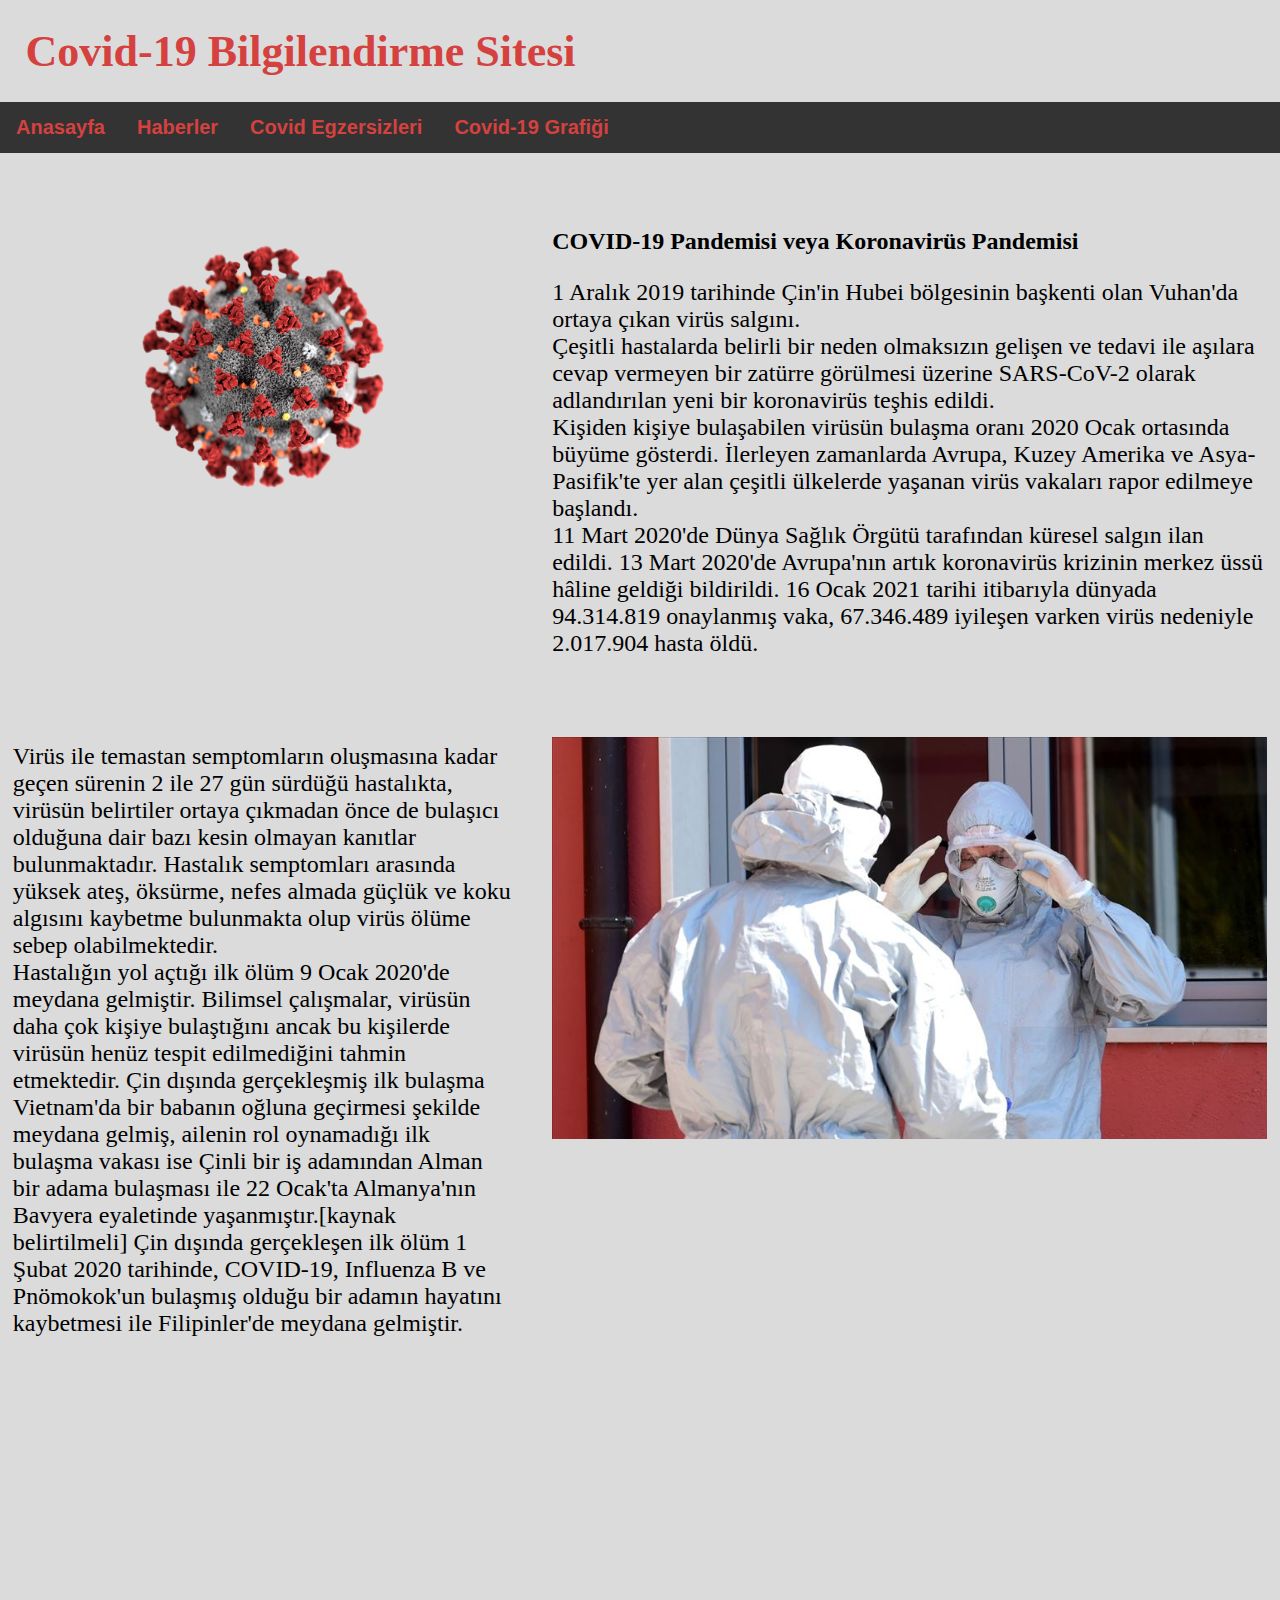
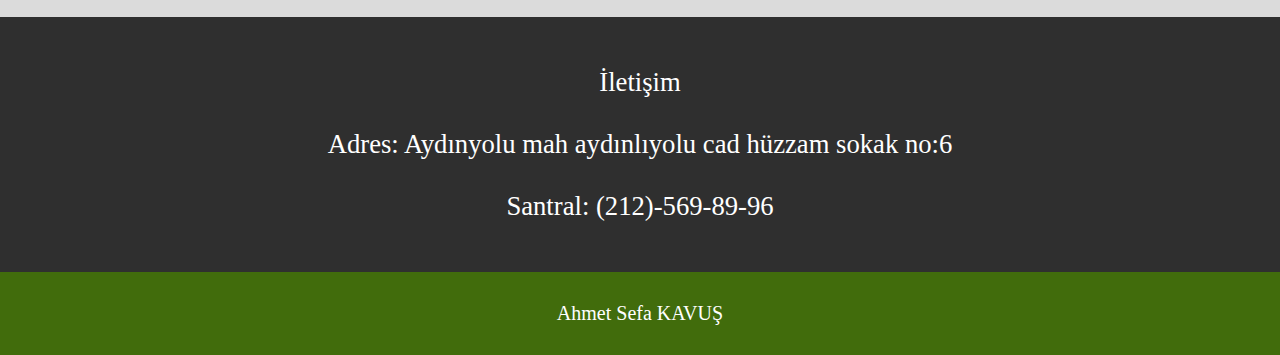
<file: web/index.html>
<!DOCTYPE html>
<html>
<head>
<title>2010-2011 Şampiyonu Fenerbahçedir</title>
<link rel="stylesheet" type="text/css" href="style.css">
<link rel="shortcut icon" href="united-nations-covid-19-response-N1caHdFQ734-unsplash.jpg" />

</head>


<body>





<div class="yazi1">Covid-19 Bilgilendirme Sitesi</div>

<div class="navbar">
  <a href="index.html">Anasayfa</a>
  <a href="haber.html">Haberler</a>
  <a href="turkiye.html">Covid Egzersizleri</a>
  <a href="dunya.html">Covid-19 Grafiği</a> 
</div>

<div id="container">

<div class="resim1"><img src="coronavirus-cdc-1585869759-removebg-preview.png"></div>
<div class="yazi2"><font face="tahoma" size="5" color="#000">
<p><b>COVID-19 Pandemisi veya Koronavirüs Pandemisi</b></p> 1 Aralık 2019 tarihinde Çin'in Hubei bölgesinin başkenti olan Vuhan'da ortaya çıkan virüs salgını.<br>
Çeşitli hastalarda belirli bir neden olmaksızın gelişen ve tedavi ile aşılara cevap vermeyen bir zatürre görülmesi üzerine SARS-CoV-2 olarak adlandırılan yeni bir koronavirüs teşhis edildi.<br>
Kişiden kişiye bulaşabilen virüsün bulaşma oranı 2020 Ocak ortasında büyüme gösterdi. İlerleyen zamanlarda Avrupa, Kuzey Amerika ve Asya-Pasifik'te yer alan çeşitli ülkelerde yaşanan virüs vakaları rapor edilmeye başlandı.<br>
11 Mart 2020'de Dünya Sağlık Örgütü tarafından küresel salgın ilan edildi. 13 Mart 2020'de Avrupa'nın artık koronavirüs krizinin merkez üssü hâline geldiği bildirildi. 16 Ocak 2021 tarihi itibarıyla dünyada 94.314.819 onaylanmış vaka, 67.346.489 iyileşen varken virüs nedeniyle 2.017.904 hasta öldü.</font></div>


<div class="temizle"></div>
<div class="resim1">
<font face="tahoma" size="5" color="#000">
<p>Virüs ile temastan semptomların oluşmasına kadar geçen sürenin 2 ile 27 gün sürdüğü hastalıkta, virüsün belirtiler ortaya çıkmadan önce de bulaşıcı olduğuna dair bazı kesin olmayan kanıtlar bulunmaktadır. Hastalık semptomları arasında yüksek ateş, öksürme, nefes almada güçlük ve koku algısını kaybetme bulunmakta olup virüs ölüme sebep olabilmektedir.
<br>Hastalığın yol açtığı ilk ölüm 9 Ocak 2020'de meydana gelmiştir. Bilimsel çalışmalar, virüsün daha çok kişiye bulaştığını ancak bu kişilerde virüsün henüz tespit edilmediğini tahmin etmektedir. Çin dışında gerçekleşmiş ilk bulaşma Vietnam'da bir babanın oğluna geçirmesi şekilde meydana gelmiş, ailenin rol oynamadığı ilk bulaşma vakası ise Çinli bir iş adamından Alman bir adama bulaşması ile 22 Ocak'ta Almanya'nın Bavyera eyaletinde yaşanmıştır.[kaynak belirtilmeli] Çin dışında gerçekleşen ilk ölüm 1 Şubat 2020 tarihinde, COVID-19, Influenza B ve Pnömokok'un bulaşmış olduğu bir adamın hayatını kaybetmesi ile Filipinler'de meydana gelmiştir.
</p></font></div>
<div class="yazi2"><img src="thumbs_b_c_879e5f52f62cd484aaf3f8188dbb7917.jpg"></div>
</div>
<div class="temizle"></div>
<div id="footer">
    <footer>
        <div class="footer-top">
           <center>İletişim<br><br>
		   Adres: Aydınyolu mah aydınlıyolu cad hüzzam sokak no:6<br><br>
		   Santral: (212)-569-89-96</center>
        </div>
        <div class="footer-bottom">
                <p class="copyright text-uppercase">Ahmet Sefa KAVUŞ </p>
        </div>
    </footer>
</div>
</body>
</html>
</file>
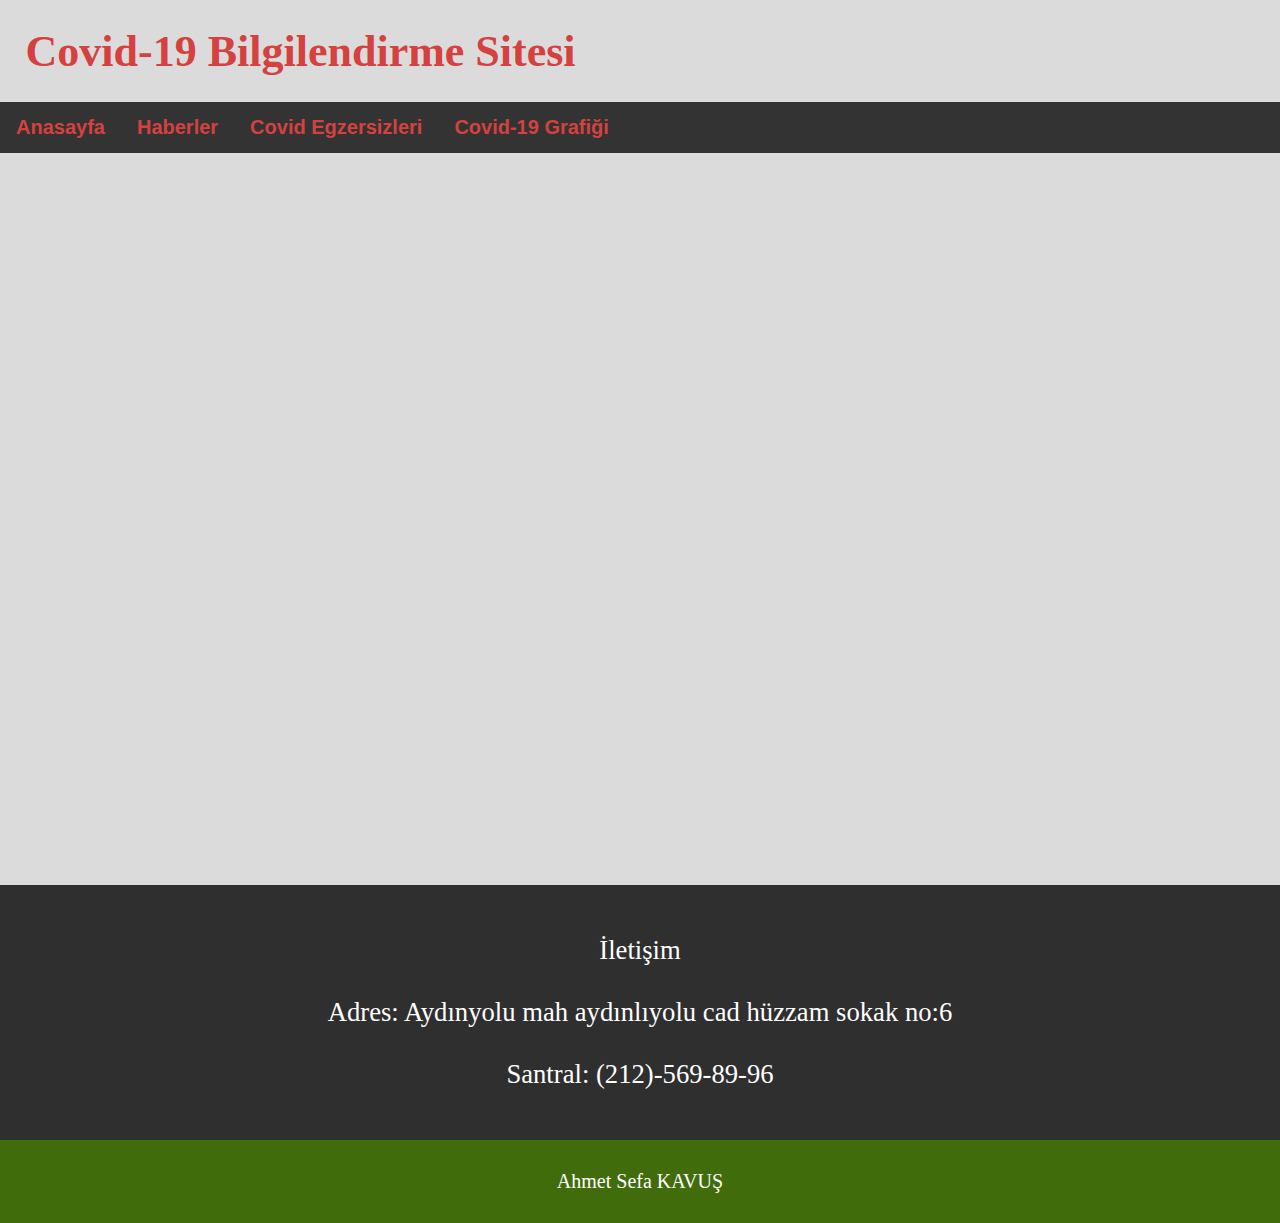
<file: web/dunya.html>
<!DOCTYPE html>
<html>
<head>
<title>2010-2011 Şampiyonu Fenerbahçedir</title>
<link rel="stylesheet" type="text/css" href="style.css">
<link rel="shortcut icon" href="united-nations-covid-19-response-N1caHdFQ734-unsplash.jpg" />
<script>

window.onload = function () {

var chart = new CanvasJS.Chart("chartContainer", {
	animationEnabled: true,
	theme: "light2",
	title:{
		text: "2 Ülke İçin 3 Aylık Covid Verileri"
	},
	axisX:{
		valueFormatString: "DD MMM",
		crosshair: {
			enabled: true,
			snapToDataPoint: true
		}
	},
	axisY: {
		title: "Türkiye - İngiltere",
		includeZero: true,
		crosshair: {
			enabled: true
		}
	},
	toolTip:{
		shared:true
	},  
	legend:{
		cursor:"pointer",
		verticalAlign: "bottom",
		horizontalAlign: "left",
		dockInsidePlotArea: true,
		itemclick: toogleDataSeries
	},
	data: [{
		type: "line",
		showInLegend: true,
		name: "İNGİLTERE",
		markerType: "square",
		xValueFormatString: "DD MMM, YYYY",
		color: "#D5413F",
		dataPoints: [
				{ x: new Date(2020, 11, 01), y: 988197  },
                { x: new Date(2020, 11, 02), y: 1007011 },
                { x: new Date(2020, 11, 03), y: 1026632 },
                { x: new Date(2020, 11, 04), y: 1051317 },
                { x: new Date(2020, 11, 05), y: 1075077 },
                { x: new Date(2020, 11, 06), y: 1098009 },
                { x: new Date(2020, 11, 07), y: 1122553 },
                { x: new Date(2020, 11, 08), y: 1142969 },
                { x: new Date(2020, 11, 09), y: 1164125 },
                { x: new Date(2020, 11, 10), y: 1184005 },
                { x: new Date(2020, 11, 11), y: 1206360 },
                { x: new Date(2020, 11, 12), y: 1239267 },
                { x: new Date(2020, 11, 13), y: 1266192 },
                { x: new Date(2020, 11, 14), y: 1292590 },
                { x: new Date(2020, 11, 15), y: 1317384 },
                { x: new Date(2020, 11, 16), y: 1338534 },
                { x: new Date(2020, 11, 17), y: 1357987 },
                { x: new Date(2020, 11, 18), y: 1377067 },
                { x: new Date(2020, 11, 19), y: 1399481 },
                { x: new Date(2020, 11, 20), y: 1419222 },
                { x: new Date(2020, 11, 21), y: 1438757 },
                { x: new Date(2020, 11, 22), y: 1457021 },
                { x: new Date(2020, 11, 23), y: 1472265 },
                { x: new Date(2020, 11, 24), y: 1482956 },
                { x: new Date(2020, 11, 25), y: 1500474 },
                { x: new Date(2020, 11, 26), y: 1517531 },
                { x: new Date(2020, 11, 27), y: 1531750 },
                { x: new Date(2020, 11, 28), y: 1547142 },
                { x: new Date(2020, 11, 29), y: 1559082 },
                { x: new Date(2020, 11, 30), y: 1571209 },
				
				
				{ x: new Date(2020, 12, 01), y: 1584035 },
                { x: new Date(2020, 12, 02), y: 1599557 },
                { x: new Date(2020, 12, 03), y: 1614021 },
                { x: new Date(2020, 12, 04), y: 1629815 },
                { x: new Date(2020, 12, 05), y: 1644957 },
                { x: new Date(2020, 12, 06), y: 1661997 },
                { x: new Date(2020, 12, 07), y: 1676526 },
                { x: new Date(2020, 12, 08), y: 1688208 },
                { x: new Date(2020, 12, 09), y: 1704253 },
                { x: new Date(2020, 12, 10), y: 1724701 },
                { x: new Date(2020, 12, 11), y: 1745949 },
                { x: new Date(2020, 12, 12), y: 1766930 },
                { x: new Date(2020, 12, 13), y: 1785233 },
                { x: new Date(2020, 12, 14), y: 1805264 },
                { x: new Date(2020, 12, 15), y: 1823208 },
                { x: new Date(2020, 12, 16), y: 1847757 },
                { x: new Date(2020, 12, 17), y: 1882608 },
                { x: new Date(2020, 12, 18), y: 1910626 },
                { x: new Date(2020, 12, 19), y: 1937144 },
                { x: new Date(2020, 12, 20), y: 1972746 },
                { x: new Date(2020, 12, 21), y: 2005895 },
                { x: new Date(2020, 12, 22), y: 2042007 },
                { x: new Date(2020, 12, 23), y: 2080500 },
                { x: new Date(2020, 12, 24), y: 2118962 },
                { x: new Date(2020, 12, 25), y: 2151117 },
                { x: new Date(2020, 12, 26), y: 2185600 },
                { x: new Date(2020, 12, 27), y: 2217593 },
                { x: new Date(2020, 12, 28), y: 2258621 },
                { x: new Date(2020, 12, 29), y: 2311298 },
                { x: new Date(2020, 12, 30), y: 2360340 },
                { x: new Date(2020, 12, 31), y: 2415268 },
				
				
				
				{ x: new Date(2021, 01, 01), y: 2467940 },
				{ x: new Date(2021, 01, 02), y: 2525219 },
				{ x: new Date(2021, 01, 03), y: 2579755 },
				{ x: new Date(2021, 01, 04), y: 2638132 },
				{ x: new Date(2021, 01, 05), y: 2698174 },
				{ x: new Date(2021, 01, 06), y: 2759455 },
				{ x: new Date(2021, 01, 07), y: 2810911 },
				{ x: new Date(2021, 01, 08), y: 2877639 },
				{ x: new Date(2021, 01, 09), y: 2936541 },
				{ x: new Date(2021, 01, 10), y: 2990918 },
				{ x: new Date(2021, 01, 11), y: 3036558 },
				{ x: new Date(2021, 01, 12), y: 3080848 },
				{ x: new Date(2021, 01, 13), y: 3126809 },
				{ x: new Date(2021, 01, 14), y: 3174243 },
				{ x: new Date(2021, 01, 15), y: 3228724 }
				
		]
	},
	{
		type: "line",
		showInLegend: true,
		name: "TÜRKİYE",
		color: "#416C0C",
		lineDashType: "circle",
		dataPoints: [
		
		{ x: new Date(2020, 11, 01), y: 41661 },
        { x: new Date(2020, 11, 02), y: 42366 },
        { x: new Date(2020, 11, 03), y: 42813 },
        { x: new Date(2020, 11, 04), y: 43286 },
        { x: new Date(2020, 11, 05), y: 43802 },
        { x: new Date(2020, 11, 06), y: 44241 },
        { x: new Date(2020, 11, 07), y: 44715 },
        { x: new Date(2020, 11, 08), y: 45129 },
        { x: new Date(2020, 11, 09), y: 45573 },
        { x: new Date(2020, 11, 10), y: 45800 },
        { x: new Date(2020, 11, 11), y: 46295 },
        { x: new Date(2020, 11, 12), y: 46867 },
        { x: new Date(2020, 11, 13), y: 47809 },
        { x: new Date(2020, 11, 14), y: 48535 },
        { x: new Date(2020, 11, 15), y: 49108 },
        { x: new Date(2020, 11, 16), y: 49618 },
        { x: new Date(2020, 11, 17), y: 50646 },
        { x: new Date(2020, 11, 18), y: 52153 },
        { x: new Date(2020, 11, 19), y: 53654 },
        { x: new Date(2020, 11, 20), y: 55597 },
        { x: new Date(2020, 11, 21), y: 57761 },
        { x: new Date(2020, 11, 22), y: 59827 },
        { x: new Date(2020, 11, 23), y: 63133 },
        { x: new Date(2020, 11, 24), y: 66675 },
        { x: new Date(2020, 11, 25), y: 69410 },
        { x: new Date(2020, 11, 26), y: 101953 },
        { x: new Date(2020, 11, 27), y: 142437 },
        { x: new Date(2020, 11, 28), y: 168747 },
        { x: new Date(2020, 11, 29), y: 193828 },
        { x: new Date(2020, 11, 30), y: 220374 },
		
		
		{ x: new Date(2020, 12, 01), y: 245701 },
        { x: new Date(2020, 12, 02), y: 272610 },
        { x: new Date(2020, 12, 03), y: 300614 },
        { x: new Date(2020, 12, 04), y: 328346 },
        { x: new Date(2020, 12, 05), y: 355946 },
        { x: new Date(2020, 12, 06), y: 382142 },
        { x: new Date(2020, 12, 07), y: 409059 },
        { x: new Date(2020, 12, 08), y: 436801 },
        { x: new Date(2020, 12, 09), y: 462450 },
        { x: new Date(2020, 12, 10), y: 1280223 },
        { x: new Date(2020, 12, 11), y: 1306587 },
        { x: new Date(2020, 12, 12), y: 212045 },
        { x: new Date(2020, 12, 13), y: 216531 },
        { x: new Date(2020, 12, 14), y: 217755 },
        { x: new Date(2020, 12, 15), y: 220375 },
        { x: new Date(2020, 12, 16), y: 219931 },
        { x: new Date(2020, 12, 17), y: 216709 },
        { x: new Date(2020, 12, 18), y: 210928 },
        { x: new Date(2020, 12, 19), y: 207366 },
        { x: new Date(2020, 12, 20), y: 206218 },
        { x: new Date(2020, 12, 21), y: 190648 },
        { x: new Date(2020, 12, 22), y: 177543 },
        { x: new Date(2020, 12, 23), y: 162442 },
        { x: new Date(2020, 12, 24), y: 146305 },
        { x: new Date(2020, 12, 25), y: 128081 },
        { x: new Date(2020, 12, 26), y: 119715 },
        { x: new Date(2020, 12, 27), y: 112470 },
        { x: new Date(2020, 12, 28), y: 105207 },
        { x: new Date(2020, 12, 29), y: 99755 },
        { x: new Date(2020, 12, 30), y: 95001 },
        { x: new Date(2020, 12, 31), y: 87121 },
		
		{ x: new Date(2021, 01, 01), y: 85002 },
        { x: new Date(2021, 01, 02), y: 84308 },
        { x: new Date(2021, 01, 03), y: 83890 },
        { x: new Date(2021, 01, 04), y: 87492 },
        { x: new Date(2021, 01, 05), y: 92884 },
        { x: new Date(2021, 01, 06), y: 97821 },
        { x: new Date(2021, 01, 07), y: 101587 },
        { x: new Date(2021, 01, 08), y: 102986 },
        { x: new Date(2021, 01, 09), y: 104440 },
        { x: new Date(2021, 01, 10), y: 105299 },
        { x: new Date(2021, 01, 11), y: 105044 },
        { x: new Date(2021, 01, 12), y: 104669 },
        { x: new Date(2021, 01, 13), y: 104587 },
        { x: new Date(2021, 01, 14), y: 104368 },
        { x: new Date(2021, 01, 15), y: 103404 },
		
		]
	}]
});
chart.render();

function toogleDataSeries(e){
	if (typeof(e.dataSeries.visible) === "undefined" || e.dataSeries.visible) {
		e.dataSeries.visible = false;
	} else{
		e.dataSeries.visible = true;
	}
	chart.render();
}

}



</script>














</head>


<body>

<div class="yazi1">Covid-19 Bilgilendirme Sitesi</div>

<div class="navbar">
  <a href="index.html">Anasayfa</a>
  <a href="haber.html">Haberler</a>
  <a href="turkiye.html">Covid Egzersizleri</a>
  <a href="dunya.html">Covid-19 Grafiği</a> 
</div>

<div id="container">


<div id="chartContainer" style="height: 450px; width: 100%;"></div>
<script src="https://canvasjs.com/assets/script/canvasjs.min.js"></script>





</div>



<div id="footer">
    <footer>
        <div class="footer-top">
           <center>İletişim<br><br>
		   Adres: Aydınyolu mah aydınlıyolu cad hüzzam sokak no:6<br><br>
		   Santral: (212)-569-89-96</center>
        </div>
        <div class="footer-bottom">
                <p class="copyright text-uppercase">Ahmet Sefa KAVUŞ </p>
        </div>
    </footer>
</div>
</body>
</html>
</file>
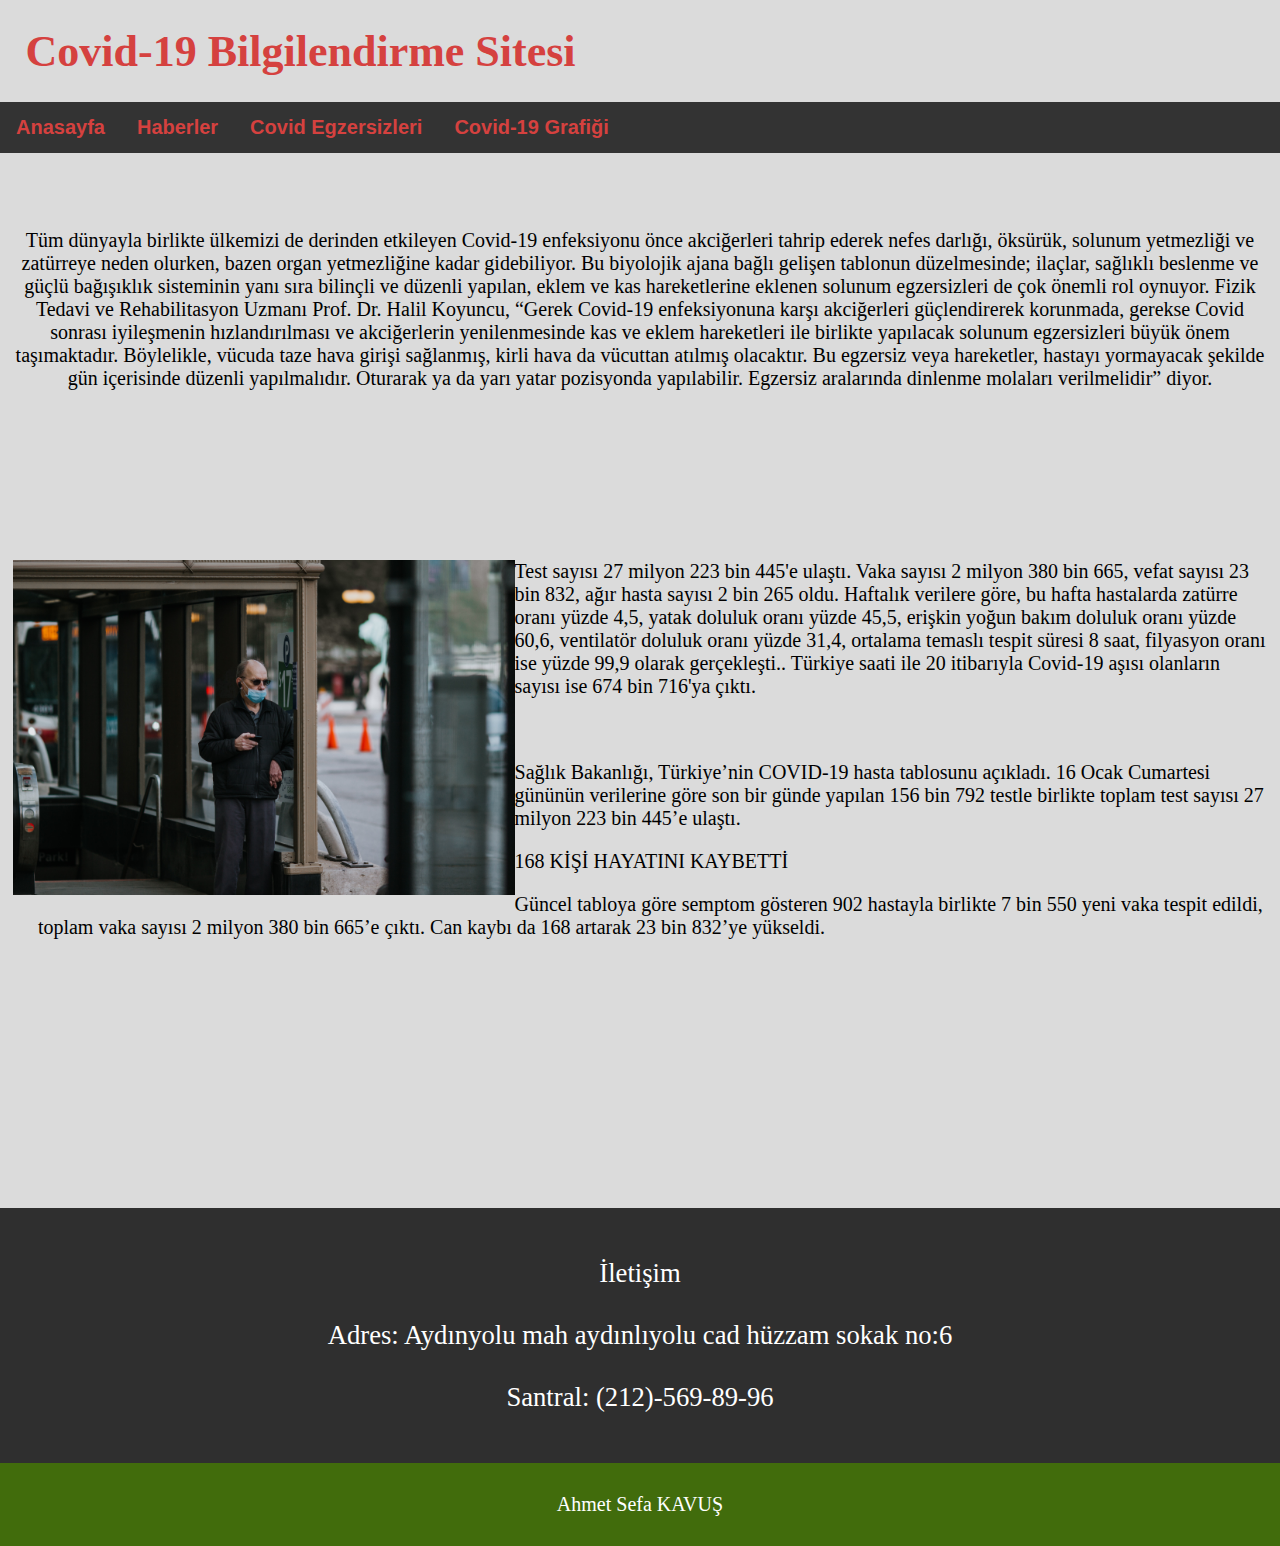
<file: web/haber.html>
<!DOCTYPE html>
<html>
<head>
<title>2010-2011 Şampiyonu Fenerbahçedir</title>
<link rel="stylesheet" type="text/css" href="style.css">
<link rel="shortcut icon" href="united-nations-covid-19-response-N1caHdFQ734-unsplash.jpg" />

</head>


<body>





<div class="yazi1">Covid-19 Bilgilendirme Sitesi</div>
<div class="navbar">
  <a href="index.html">Anasayfa</a>
  <a href="haber.html">Haberler</a>
  <a href="turkiye.html">Covid Egzersizleri</a>
  <a href="dunya.html">Covid-19 Grafiği</a> 
</div>

<div id="container">


<div id="yazi3">Tüm dünyayla birlikte ülkemizi de derinden etkileyen Covid-19 enfeksiyonu önce akciğerleri tahrip ederek nefes darlığı, öksürük, solunum yetmezliği ve zatürreye neden olurken, bazen organ yetmezliğine kadar gidebiliyor. Bu biyolojik ajana bağlı gelişen tablonun düzelmesinde; ilaçlar, sağlıklı beslenme ve güçlü bağışıklık sisteminin yanı sıra bilinçli ve düzenli yapılan, eklem ve kas hareketlerine eklenen solunum egzersizleri de çok önemli rol oynuyor.

Fizik Tedavi ve Rehabilitasyon Uzmanı Prof. Dr. Halil Koyuncu, “Gerek Covid-19 enfeksiyonuna karşı akciğerleri güçlendirerek korunmada, gerekse Covid sonrası iyileşmenin hızlandırılması ve akciğerlerin yenilenmesinde kas ve eklem hareketleri ile birlikte yapılacak solunum egzersizleri büyük önem taşımaktadır. Böylelikle, vücuda taze hava girişi sağlanmış, kirli hava da vücuttan atılmış olacaktır. Bu egzersiz veya hareketler, hastayı yormayacak şekilde gün içerisinde düzenli yapılmalıdır. Oturarak ya da yarı yatar pozisyonda yapılabilir. Egzersiz aralarında dinlenme molaları verilmelidir” diyor.</div>
<br>
<br><br>
<div id="temizle"></div>


<div class="resim1"><br><br><br><img src="gabe-pierce-Wu4ZUWzXNeI-unsplash.jpg"></div>
<div id="temizle"></div>

<br>
<br><br>



<div id="yazi5">
Test sayısı 27 milyon 223 bin 445'e ulaştı. Vaka sayısı 2 milyon 380 bin 665, vefat sayısı 23 bin 832, ağır hasta sayısı 2 bin 265 oldu.

Haftalık verilere göre, bu hafta hastalarda zatürre oranı yüzde 4,5, yatak doluluk oranı yüzde 45,5, erişkin yoğun bakım doluluk oranı yüzde 60,6, ventilatör doluluk oranı yüzde 31,4, ortalama temaslı tespit süresi 8 saat, filyasyon oranı ise yüzde 99,9 olarak gerçekleşti..

Türkiye saati ile 20 itibarıyla Covid-19 aşısı olanların sayısı ise 674 bin 716'ya çıktı.


</div>


<div id="temizle"></div>
<div id="yazi5">
Sağlık Bakanlığı, Türkiye’nin COVID-19 hasta tablosunu açıkladı. 16 Ocak Cumartesi gününün verilerine göre son bir günde yapılan 156 bin 792 testle birlikte toplam test sayısı 27 milyon 223 bin 445’e ulaştı.
<p>168 KİŞİ HAYATINI KAYBETTİ</p>
Güncel tabloya göre semptom gösteren 902 hastayla birlikte 7 bin 550 yeni vaka tespit edildi, toplam vaka sayısı 2 milyon 380 bin 665’e çıktı. Can kaybı da 168 artarak 23 bin 832’ye yükseldi.

</div>










</div>





<div id="footer">
    <footer>
        <div class="footer-top">
           <center>İletişim<br><br>
		   Adres: Aydınyolu mah aydınlıyolu cad hüzzam sokak no:6<br><br>
		   Santral: (212)-569-89-96</center>
        </div>
        <div class="footer-bottom">
                <p class="copyright text-uppercase">Ahmet Sefa KAVUŞ </p>
        </div>
    </footer>
</div>
</body>
</html>
</file>
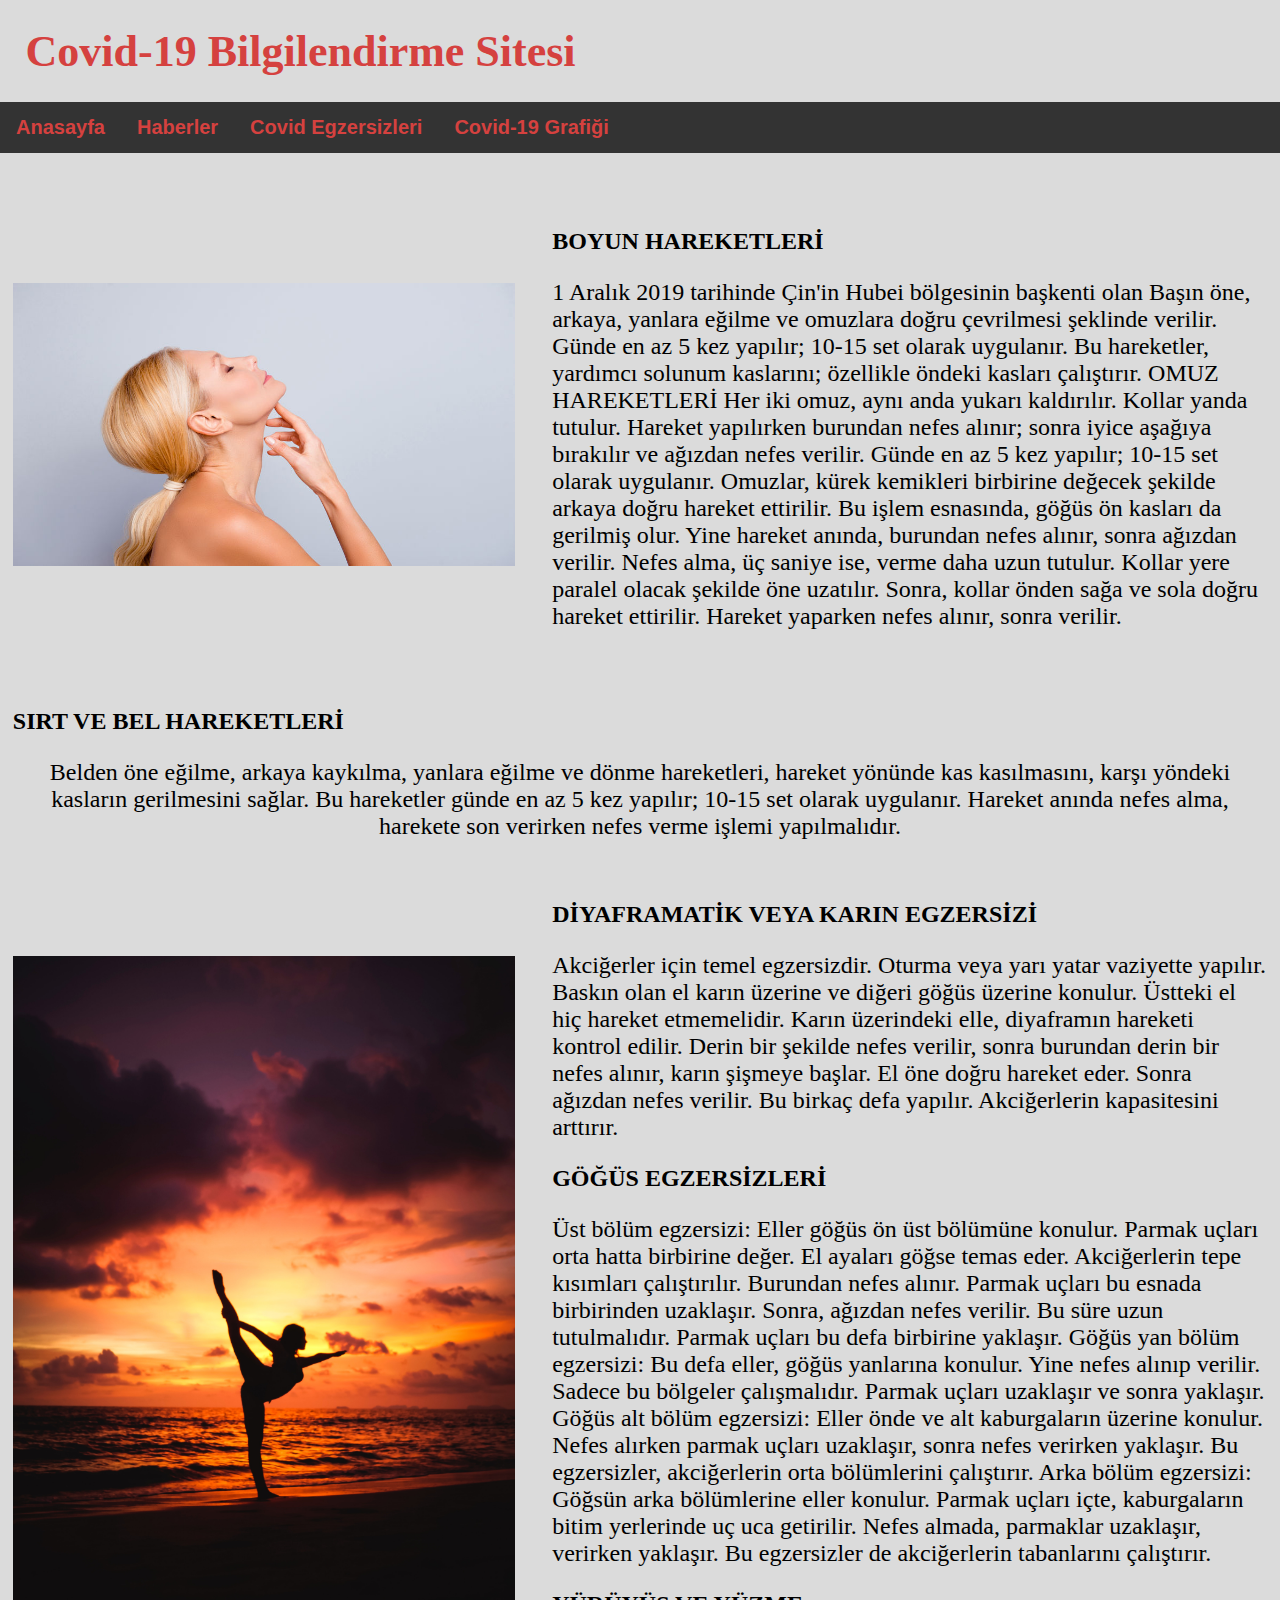
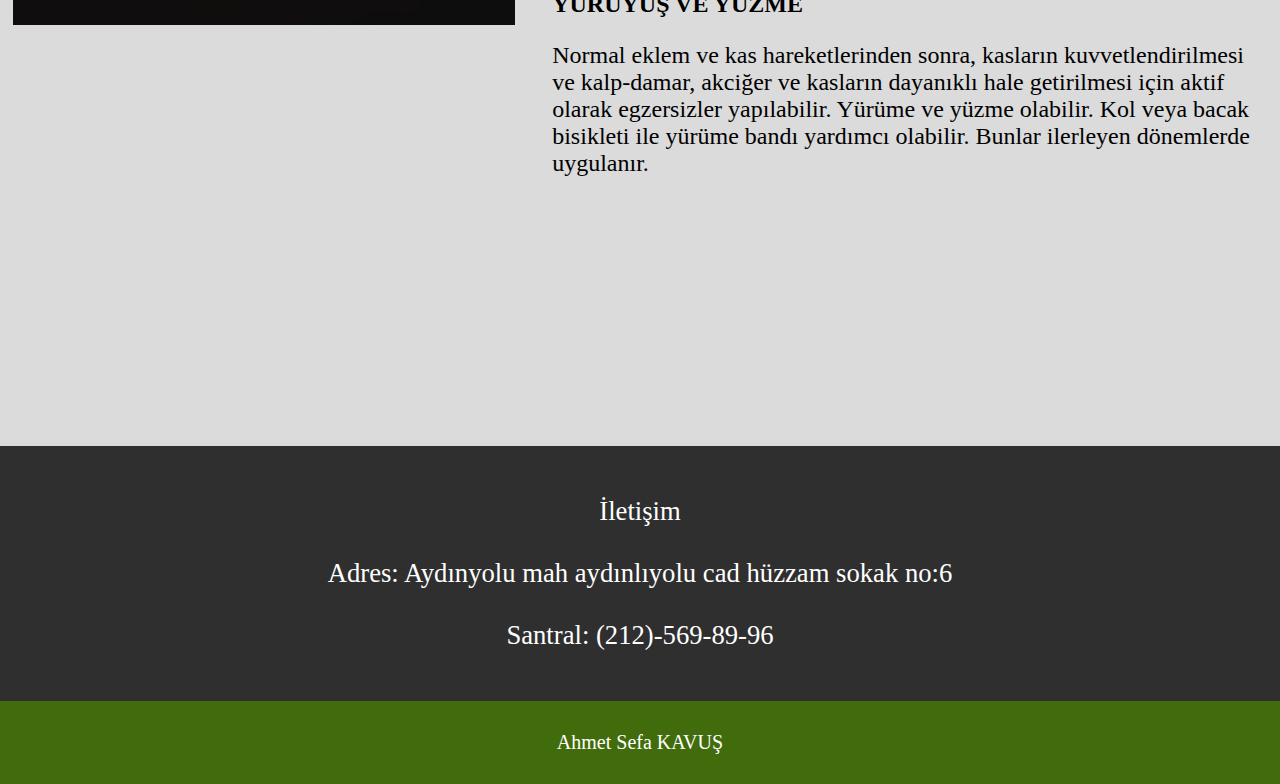
<file: web/turkiye.html>
<!DOCTYPE html>
<html>
<head>
<title>2010-2011 Şampiyonu Fenerbahçedir</title>
<link rel="stylesheet" type="text/css" href="style.css">
<link rel="shortcut icon" href="united-nations-covid-19-response-N1caHdFQ734-unsplash.jpg" />

</head>


<body>





<div class="yazi1">Covid-19 Bilgilendirme Sitesi</div>

<div class="navbar">
  <a href="index.html">Anasayfa</a>
  <a href="haber.html">Haberler</a>
  <a href="turkiye.html">Covid Egzersizleri</a>
  <a href="dunya.html">Covid-19 Grafiği</a> 
</div>

<div id="container">




<div class="resim1"><br><br><br><img src="2938844_39db5d8a647306eb08669351fe806dd9.jpg"></div>
<div class="yazi2"><font face="tahoma" size="5" color="#000">
<p><b>BOYUN HAREKETLERİ</b></p> 1 Aralık 2019 tarihinde Çin'in Hubei bölgesinin başkenti olan Başın öne, arkaya, yanlara eğilme ve omuzlara doğru çevrilmesi şeklinde verilir. Günde en az 5 kez yapılır; 10-15 set olarak uygulanır. Bu hareketler, yardımcı solunum kaslarını; özellikle öndeki kasları çalıştırır.

OMUZ HAREKETLERİ

Her iki omuz, aynı anda yukarı kaldırılır. Kollar yanda tutulur. Hareket yapılırken burundan nefes alınır; sonra iyice aşağıya bırakılır ve ağızdan nefes verilir. Günde en az 5 kez yapılır; 10-15 set olarak uygulanır.

Omuzlar, kürek kemikleri birbirine değecek şekilde arkaya doğru hareket ettirilir. Bu işlem esnasında, göğüs ön kasları da gerilmiş olur. Yine hareket anında, burundan nefes alınır, sonra ağızdan verilir. Nefes alma, üç saniye ise, verme daha uzun tutulur.

Kollar yere paralel olacak şekilde öne uzatılır. Sonra, kollar önden sağa ve sola doğru hareket ettirilir. Hareket yaparken nefes alınır, sonra verilir.</font></div>


<div class="temizle"></div>

<br>
<br><br>
<font face="tahoma" size="5" color="#000">
<p><b>SIRT VE BEL HAREKETLERİ</b></p>
<center>
Belden öne eğilme, arkaya kaykılma, yanlara eğilme ve dönme hareketleri, hareket yönünde kas kasılmasını, karşı yöndeki kasların gerilmesini sağlar. Bu hareketler günde en az 5 kez yapılır; 10-15 set olarak uygulanır. Hareket anında nefes alma, harekete son verirken nefes verme işlemi yapılmalıdır.
</center>
</font>


<div class="resim1"><br><br><br><img src="steve-halama-tyCVZ1Aaqxo-unsplash.jpg"></div>
<div class="yazi2"><font face="tahoma" size="5" color="#000">
<p><b>DİYAFRAMATİK VEYA KARIN EGZERSİZİ</b></p> 
Akciğerler için temel egzersizdir. Oturma veya yarı yatar vaziyette yapılır. Baskın olan el karın üzerine ve diğeri göğüs üzerine konulur. Üstteki el hiç hareket etmemelidir. Karın üzerindeki elle, diyaframın hareketi kontrol edilir. Derin bir şekilde nefes verilir, sonra burundan derin bir nefes alınır, karın şişmeye başlar. El öne doğru hareket eder. Sonra ağızdan nefes verilir. Bu birkaç defa yapılır. Akciğerlerin kapasitesini arttırır.

<p><b>GÖĞÜS EGZERSİZLERİ</b></p>


Üst bölüm egzersizi: Eller göğüs ön üst bölümüne konulur. Parmak uçları orta hatta birbirine değer. El ayaları göğse temas eder. Akciğerlerin tepe kısımları çalıştırılır. Burundan nefes alınır. Parmak uçları bu esnada birbirinden uzaklaşır. Sonra, ağızdan nefes verilir. Bu süre uzun tutulmalıdır. Parmak uçları bu defa birbirine yaklaşır.

Göğüs yan bölüm egzersizi: Bu defa eller, göğüs yanlarına konulur. Yine nefes alınıp verilir. Sadece bu bölgeler çalışmalıdır. Parmak uçları uzaklaşır ve sonra yaklaşır.

Göğüs alt bölüm egzersizi: Eller önde ve alt kaburgaların üzerine konulur. Nefes alırken parmak uçları uzaklaşır, sonra nefes verirken yaklaşır. Bu egzersizler, akciğerlerin orta bölümlerini çalıştırır.

Arka bölüm egzersizi: Göğsün arka bölümlerine eller konulur. Parmak uçları içte, kaburgaların bitim yerlerinde uç uca getirilir. Nefes almada, parmaklar uzaklaşır, verirken yaklaşır. Bu egzersizler de akciğerlerin tabanlarını çalıştırır.
<p><b>YÜRÜYÜŞ VE YÜZME</b></p>


Normal eklem ve kas hareketlerinden sonra, kasların kuvvetlendirilmesi ve kalp-damar, akciğer ve kasların dayanıklı hale getirilmesi için aktif olarak egzersizler yapılabilir. Yürüme ve yüzme olabilir. Kol veya bacak bisikleti ile yürüme bandı yardımcı olabilir. Bunlar ilerleyen dönemlerde uygulanır.


</font></div>


<div class="temizle"></div></div>















<div id="footer">
    <footer>
        <div class="footer-top">
           <center>İletişim<br><br>
		   Adres: Aydınyolu mah aydınlıyolu cad hüzzam sokak no:6<br><br>
		   Santral: (212)-569-89-96</center>
        </div>
        <div class="footer-bottom">
                <p class="copyright text-uppercase">Ahmet Sefa KAVUŞ </p>
        </div>
    </footer>
</div>
</body>
</html>
</file>
<file: web/style.css>
*{
  box-sizing: border-box;
}

body {
  margin: 0;
  background-color: #DBDBDB;
}

#container{
	width:100%;
	padding:1%;
}

.navbar {
  overflow: hidden;
  background-color: #333;
  font-family: Arial, Helvetica, sans-serif;
}

.navbar a {
  float: left;
  font-size: 20px;
  color: #D5413F;
  text-align: center;
  padding: 14px 16px;
  text-decoration: none;
  font-weight:bold;
}
.navbar a:hover, .dropdown:hover .dropbtn {
  background-color: grey;
}


.yazi1{
font-size:33pt;
margin-left:5%;
color:#D5413F;
font-weight: bold;
margin:2%;}

.resim1{
margin-top:5%;
width:40%;
height:45%;
float:left;
}

.yazi2{
	float:right;
	margin-left:3%;
	margin-top:3%;
	width:57%;
	
}
.yazi2 img{
	padding-top:6%;
	width:100%;
	height:100%;
}


.resim1 img{
width:100%;
height:100%;
}    



.temizle{
	clear:both;
}
	
	
	
	
	
	
	
#yazi3{
	text-align:center;
	font-size:15pt;
	color:#000;
	font-family:verdana;
	margin-top:5%;
}	
#yazi4{
	font-size:15pt;
	color:#000;
	font-family:verdana;
	margin-top:5%;
}

	
#gorsel{
	text-align:center;
	margin-top:5%;
}

#yazi5{
	font-size:15pt;
	color:#000;
	font-family:verdana;
	margin-top:5%;
	margin-left:2%;
}

	
	
	
	
	
	
	
	
	
	
	
	
	
footer {
	margin-top:20%;
    color: #fff;
}

.footer-top {
    background: #2f2f2f;
    padding:50px 0 50px;
	font-size:20pt;
}

ul.address1 i.fa-envelope {
    font-size: 18px;
    top: 4px;
}
.footer-bottom {
    background: #416C0C;
    padding: 10px 0px;
}
.copyright {
    font-size: 15pt;
	text-align:center;
}
</file>
